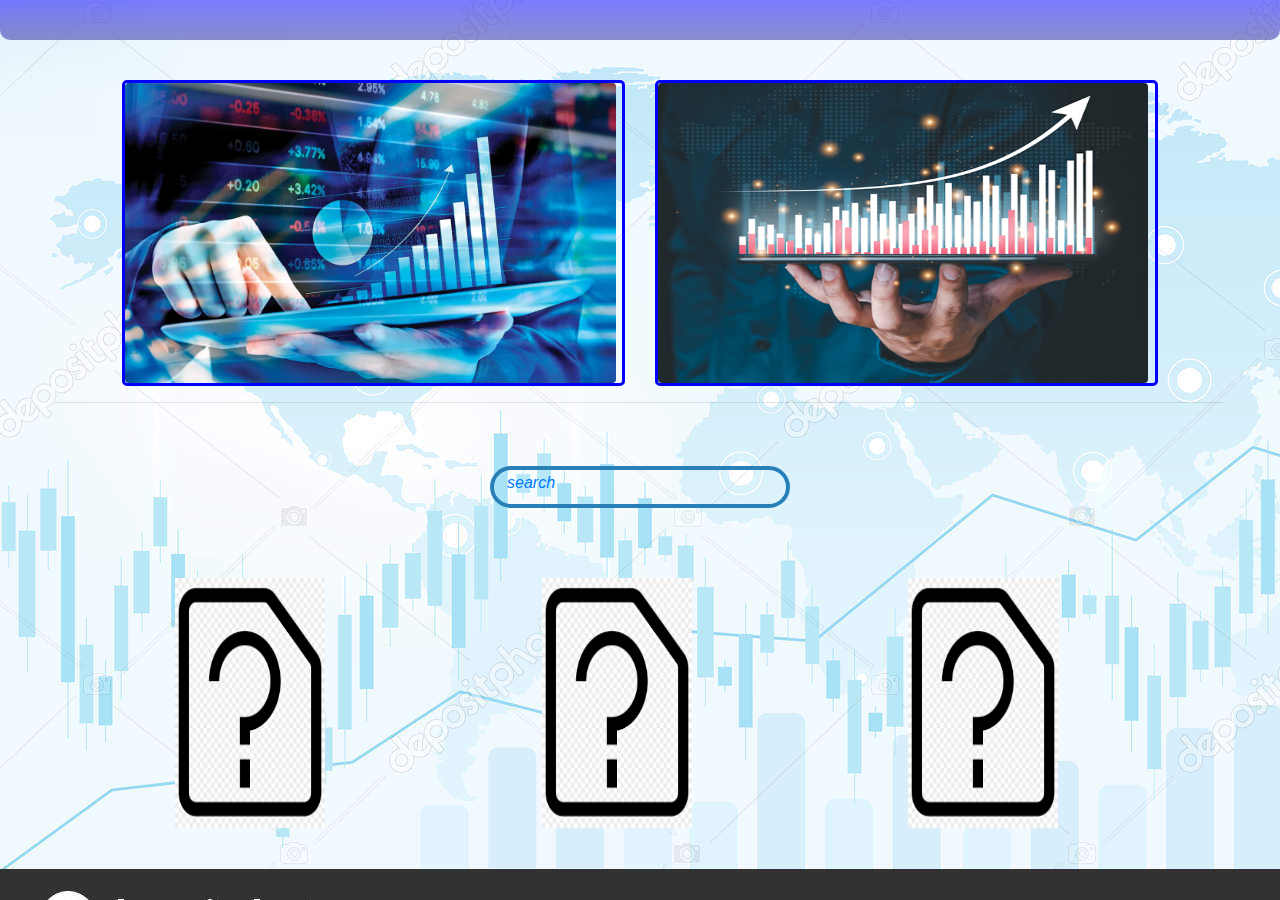
<file: FrontEnd/index.html>
<!doctype html>
<html lang="en">
  <head>
    <!-- Required meta tags -->
    <meta charset="utf-8">
    <meta name="viewport" content="width=device-width, initial-scale=1, shrink-to-fit=no">

    <!-- Bootstrap CSS -->
    <link rel="stylesheet" href="bootstrap-4.0.0-dist/css/bootstrap-grid.min.css">
    <link rel="stylesheet" href="bootstrap-4.0.0-dist/css/bootstrap.min.css">
    <link rel="stylesheet" href="styles.css">


    <title>Hello, world!</title>
  </head>
  <body style="background:url(BG0.jpg) no-repeat;">

    <header id="grad" class="col-sm-12">
        <div></div>
    </header>

    <!-- Made for Graphs. -->
    <div class="container-fluid">

        <div class="row-fluid">
            <div class="pad"></div>
        </div>

        <div class="row align-items-center">
        
            <div class="col-sm"> </div>
            <div class="col-sm-5">
                <div class="con">
                    <img style="border-radius:4px" src="S1.jpg" alt="Simply Easy Learning" width="491" height="300">
                </div>
                
            </div>
            <div class="col-sm-5">
                <div class="con">
                    <img style="border-radius:4px" src="S2.jpg" alt="Simply Easy Learning" width="490" height="300">
                </div>
                
            </div>
            <div class="col-sm"> </div>
        </div>


    </div>

    <hr style="color: chartreuse" class="container">

    <!-- Made for Search Box -->
    <div class="col-sm-12">
        <div class="boxContainer">
            <table class ="elementsContatiner">
                <tr>
                    <td>
                       <!-- <input type="text" placeholder="Search" class="search"> -->
                    </td>
                    <td>
                        <a href='#'><i className="material-icons">search</i></a>
                    </td>
                </tr>
            </table>
        </div>
    </div>

    

    <!-- Made for other trendy stocks-->
    <div class="container">
        <div class="pad">
            <div class="row align-items-center">
                <div class="col-sm-4">
                    <div class="empty">
                        <img src="questionMark.png" width="150" height="250">
                    </div>
                </div>

                <div class="col-sm-4">
                    <div class="empty">
                        <img src="questionMark.png" width="150" height="250">
                    </div>
                </div>

                <div class="col-sm-4">
                    <div class="empty">
                        <img src="questionMark.png" width="150" height="250">
                    </div>
                </div>
            </div>
        </div>
    </div>

    <!-- Optional JavaScript -->
    <!-- jQuery first, then Popper.js, then Bootstrap JS -->
    <script src="https://code.jquery.com/jquery-3.2.1.slim.min.js" integrity="sha384-KJ3o2DKtIkvYIK3UENzmM7KCkRr/rE9/Qpg6aAZGJwFDMVNA/GpGFF93hXpG5KkN" crossorigin="anonymous"></script>
    <script src="https://cdnjs.cloudflare.com/ajax/libs/popper.js/1.12.9/umd/popper.min.js" integrity="sha384-ApNbgh9B+Y1QKtv3Rn7W3mgPxhU9K/ScQsAP7hUibX39j7fakFPskvXusvfa0b4Q" crossorigin="anonymous"></script>
    <script src="https://maxcdn.bootstrapcdn.com/bootstrap/4.0.0/js/bootstrap.min.js" integrity="sha384-JZR6Spejh4U02d8jOt6vLEHfe/JQGiRRSQQxSfFWpi1MquVdAyjUar5+76PVCmYl" crossorigin="anonymous"></script>
    <script src="bootstrap-4.0.0-dist/js/bootstrap.min.js"></script>
  </body>
</html>
</file>
<file: FrontEnd/styles.css>
/* body{
    background-color: whitesmoke;
} */
.square{
    padding: 40px;
    background-color:white;
}
.pad{
    padding: 20px;
    background-color: none;
}
.new-section {
    height: 100%;
    padding-top: 150px;
    text-align: center;
    background: #eee;
  }
  .yellow {
    padding: 10px;
    background-color: rgb(42, 84, 184);
  }

  .boxContainer{
    margin:auto;
    margin-top:5%;
    position:relative;
    width:300px;
    height:42px;
    border:4px solid #2980b9;
    padding:0px 10px;
    border-radius: 50px;
    }
    .elementsContainer{
    width:100%;
    height:100%;
    vertical-align:middle;
    }
    .search{
    background-color:none;
    border:none;
    height:100%;
    width:100%;
    padding:0px 5px;
    border-radius:50px;
    font-size:18px;
    font-family: "Nunito";
    color: #424242;
    font-weight: 500;
    }

    .search:focus{
    outline:none;
    }
    .material-icons{
    font-size:26;
    color:#2980b9;
    }

.con{
  border: 3px solid blue;
  border-radius: 5px;
}

.empty{
  padding-top:50px;
  padding-left: 70px;
}

#grad {
    padding: 20px;
    width: 100%;
    border-bottom-left-radius: 10px;
    border-bottom-right-radius: 10px;
    background-image:
  linear-gradient(to bottom, rgba(4, 0, 255, 0.5), rgba(36, 36, 156, 0.5));
  }
</file>
